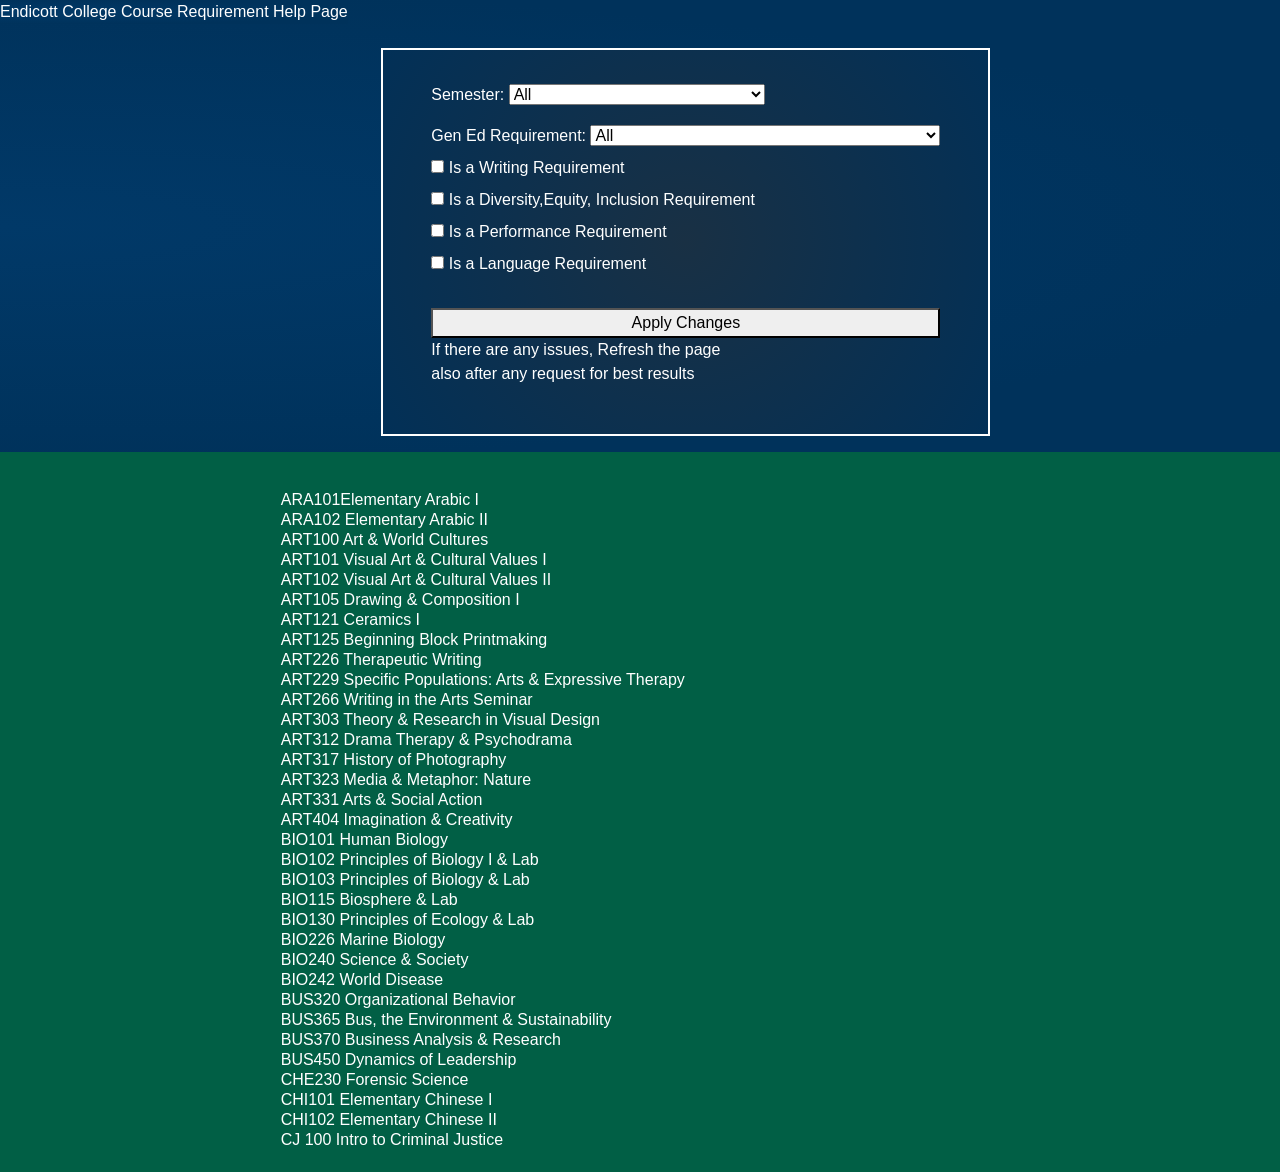
<file: Website/index.html>
<html>
    <!--
        Created By Luke Jodice Summer 2021
    -->
    <head>

        <script src="https://ajax.googleapis.com/ajax/libs/jquery/3.3.1/jquery.min.js"></script>
        <link rel="stylesheet" href="https://stackpath.bootstrapcdn.com/bootstrap/4.3.1/css/bootstrap.min.css" integrity="sha384-ggOyR0iXCbMQv3Xipma34MD+dH/1fQ784/j6cY/iJTQUOhcWr7x9JvoRxT2MZw1T" crossorigin="anonymous">
        <link rel="stylesheet" href="styles/main.css">
    </head>

    <body>
        <header>
          <div id = logo>
            Endicott College Course Requirement Help Page
          </div>
        </header>
       <div id=filter>
         <div id=innerfilter>
        <div id="Dropboxmenus">
            <br>Semester:
        <select id="dropdownSem" name="dropdownSem" onchange="SemesterChange()" d>
            <option value="All">All</option>
            <option value="genEd" disabled>General Education Courses Only</option>
            <option value="SP21" disabled>SP21</option>
            <option value="FA21"disabled>FA21</option>

               </select>
            <br>
            Gen Ed Requirement:
        <select name="myDropdownList" id="GenEdReq">
            <option value="All">All</option>
            <option value="None">None</option>
            <option value="Aesthetic Awareness and Creative Expression">Aesthetic Awareness and Creative Expression</option>
            <option value="Global Issues">Global Issues</option>
            <option value="Individual and Society">Individual and Society</option>
            <option value="Literary Perspectives">Literary Perspectives</option>
            <option value="Quantitative Reasoning">Quantitative Reasoning</option>
            <option value="Science and Technology">Science and Technology</option>
            <option value="Values and Ethical Reasoning">Values and Ethical Reasoning</option>
            <option value="World Cultures">World Cultures</option>
        </select>
        
        </div>
        <input type="checkbox" id = "ISWRITING" name = "iswriting" value="writing">
        <label for="ISWRITING">Is a Writing Requirement</label>
        <br>
        <input type="checkbox" id = "ISDEI" name = "isdei" value="dei">
        <label for="ISDEI">Is a Diversity,Equity, Inclusion Requirement</label>
        <br>
        <input type="checkbox" id = "ISPERFORM" name = "isPERFORM" value="perform">
        <label for="ISPERFORM">Is a Performance Requirement</label>
        <br>
        <input type="checkbox" id = "ISLANG" name = "islang" value="language">
        <label for="ISLANG">Is a Language Requirement</label><br>
        <br>
        <div id =applybutton>
        <button id="filterbutton" onclick="filterChange()">Apply Changes</button>
    <br>
    If there are any issues, Refresh the page<br>
    also after any request for best results
    </div>
  </div>
  </div>
        <div id="courseinfo" style="height: 41em; overflow: auto;">

            <div id="myData"></div>
            <table id="myTable">
                <tbody id="myTable">

                </tbody>
            </table>
        <script>
             fetch("data/GenEdFA2021.json")
            //fetch("json_of_cat.json")
                .then(response => response.json())
                .then(data =>{
                    console.log(data)
                    var classes = data.sessions[0].classes;
                    console.log(classes)
                    var mainContain = document.getElementById("myData");
                    var classarray = [];

                    for(var i=0; i<data.sessions[0].classes.length; i++){
                    var classSes= data.sessions[0].classes[i]
                    console.log(classSes)
                    //from course dump
                   // var coursecode = classSes.course
                   // var coursename = classSes.title1
                   //const classobj = {title:coursename, coursecode:coursecode};
                   //from GenEd file
                    var coursename = classSes.name
                    var genedReq =  classSes.genEdReq
                    var iswrite = classSes.isWriting
                    var isdei = classSes.isDEI
                    var isperform = classSes.isPerformance
                    var islang = classSes.isLanguage
                    const classobj ={title:coursename, genED:genedReq,isWriting: iswrite, isDEI: isdei, isPerformance:isperform, isLanguage:islang}
                    classarray.push(classobj);
                    }
                    console.log(classarray)
                    window.classarray =classarray
                    makeTable(classarray);

                    const saveData = (classarray) =>{
                        const jsonData = JSON.stringify(classarray)
                        console.log(jsonData)
                    }

                })
            function SemesterChange(){
                //get what the newest one that is selected
                var x = document.getElementById("dropdownSem").value
                getdata(x);
                console.log(x);
                //put the data that corresponds to the selected value

            }
            function getdata(docname){
                if(docname == "All"){
                    //put all of the avaliable courses in the list
                    //by default this will be FA21 courses for RN
                }
                else if(docname == "genEd"){
                    //will show all of the GenEd courses only
                }
                else if(docname == "SP21"){
                    //will not be shown but would be all the courses that took place in the Semster of Spring 2021
                }
                else if(docname == "FA21"){
                    //show all courses for Semester of Fall 2021
                }
            }
            function makeTable(Array){
                if(Array.isEmpty){
                    alert("Im sorry current filter has no results maybe try a more basic request")
                    return;
                }
                clearTable()
                var table = document.getElementById('myTable')
                for(var i=0; i<Array.length; i++){
                    var row = `
                            <tr>
                                <td> ${Array[i].title}</td>
                            <tr>
                              `
                            table.innerHTML +=row
                            }

            }
            function clearTable(){
                var table= document.getElementById('mytable')
                for(var i =0; i<document.getElementById("myTable").rows.length; i++){
                    document.getElementById("myTable").deleteRow(i)
                }
            }
            function filterChange(){
                var dropdown = document.getElementById("GenEdReq")
                var result = dropdown.options[dropdown.selectedIndex].value

                var writingBox = document.getElementById("ISWRITING")
                var iswriting = writingBox.checked

                var isdei = document.getElementById("ISDEI").checked

                var performanceBox = document.getElementById("ISPERFORM")
                var isperform = performanceBox.checked

                var languageBox = document.getElementById("ISLANG")
                var islanguage = languageBox.checked

               // if(result == prev){
            //        return;
           //     }
             //  prev = result;
                var filteredContent= [];
                for(var i = 0; i< window.classarray.length; i++){
                    if(result == window.classarray[i].genED){
                    filteredContent.push(window.classarray[i]);
                    }
                   else if(result== "All"){
                       filteredContent.push(window.classarray[i])
                   }
                }   

                if(ISWRITING.checked){
                    var tempfilt = [];
                    for(var j =0; j<filteredContent.length; j++){
                        console.log(filteredContent[j].title +" "+ filteredContent[j].isWriting)
                        if(filteredContent[j].isWriting){
                            console.log("YES")
                            tempfilt.push(filteredContent[j])
                        }
                    }
                    console.log(tempfilt.length)
                filteredContent = tempfilt;
                }
                if(ISDEI.checked){
                    var tempfilt2 = [];
                   console.log("DEI Check")
                    for(var j = 0; j<filteredContent.length; j++){
                       if(filteredContent[j].isDEI){
                            tempfilt2.push(filteredContent[j])
                        }
                    }
                    filteredContent = tempfilt2
                }
                if(ISPERFORM.checked){
                    var tempfilt3 = [];
                    console.log("Perform Check")
                    for(var k=0; k<filteredContent.length; k++){
                        if(filteredContent[k].isPerformance){
                            tempfilt3.push(filteredContent[k])
                        }
                    }
                    filteredContent = tempfilt3
                }
                if(ISLANG.checked){
                    var tempfilt4 = [];
                    console.log("Language Check")
                    for(var m = 0; m<filteredContent.length; m++){
                        if(filteredContent[m].isLanguage){
                            tempfilt4.push(filteredContent[m])
                        }
                    }
                    filteredContent = tempfilt4
                }
                 makeTable(filteredContent)
           
            //initial Load
           

            /*
            fetch("json_of_cat.json")
                .then(function (response){
                    return response.json();
                })
                .then(function (data){
                    appendData(data);
                })
                .catch(function(err){
                    console.log('error:'+ err);
                });
                function appendData(data){
                    var mainContain = document.getElementById("myData");
                    for(var i =0; i<data.length; i++){

                    }
                }*/
               /* .then(response => response.json())
                .then(data => {
                    console.log(data.sessions[0].classes);
                    var mainContain = document.getElementById("myData");
                })
                    for(var i=0; i<data.sessions[0].classes.length; i++){
                    var div= document.createElement("div");
                    var course = data.sessions[0].classes[i];
                    mainContain.appendChild(div);
                    }
                */
                }
        </script>
    </body>
</html>
</file>
<file: Website/styles/main.css>
*{
    margin: 0 auto;
}
body{
    text-align:center
}
#logo{
  background-image: radial-gradient(ellipse at left, #013968, #00325b 75%);
  text-align:left;
  float:left;
}
#filter{
    background-image: radial-gradient(ellipse at left, #013968, #00325b 75%);
    padding-bottom: 1em;
    margin-bottom:10px;
    color:white;

}
#innerfilter{
  text-align:left;
  display: inline-block;
  border: 2px solid white;
  margin: 0 auto;
  margin-right:20%;
  margin-top: 3em;
  padding-left: 3em;
  padding-right: 3em;
  padding-bottom: 3em;
  background: rgb(25,48,68);
background: radial-gradient(circle, rgba(25,48,68,1) 0%, rgba(2,48,87,1) 100%);
}
#applybutton{
width: 400%;
}
select{
    margin:10px 0
}
#filterbutton{
    width:25%
}
body{
    background-color: #015f45;
    color: white;
}
div#courseinfo{
    margin-top: 3%;
    margin-bottom:2%;
}
</file>
